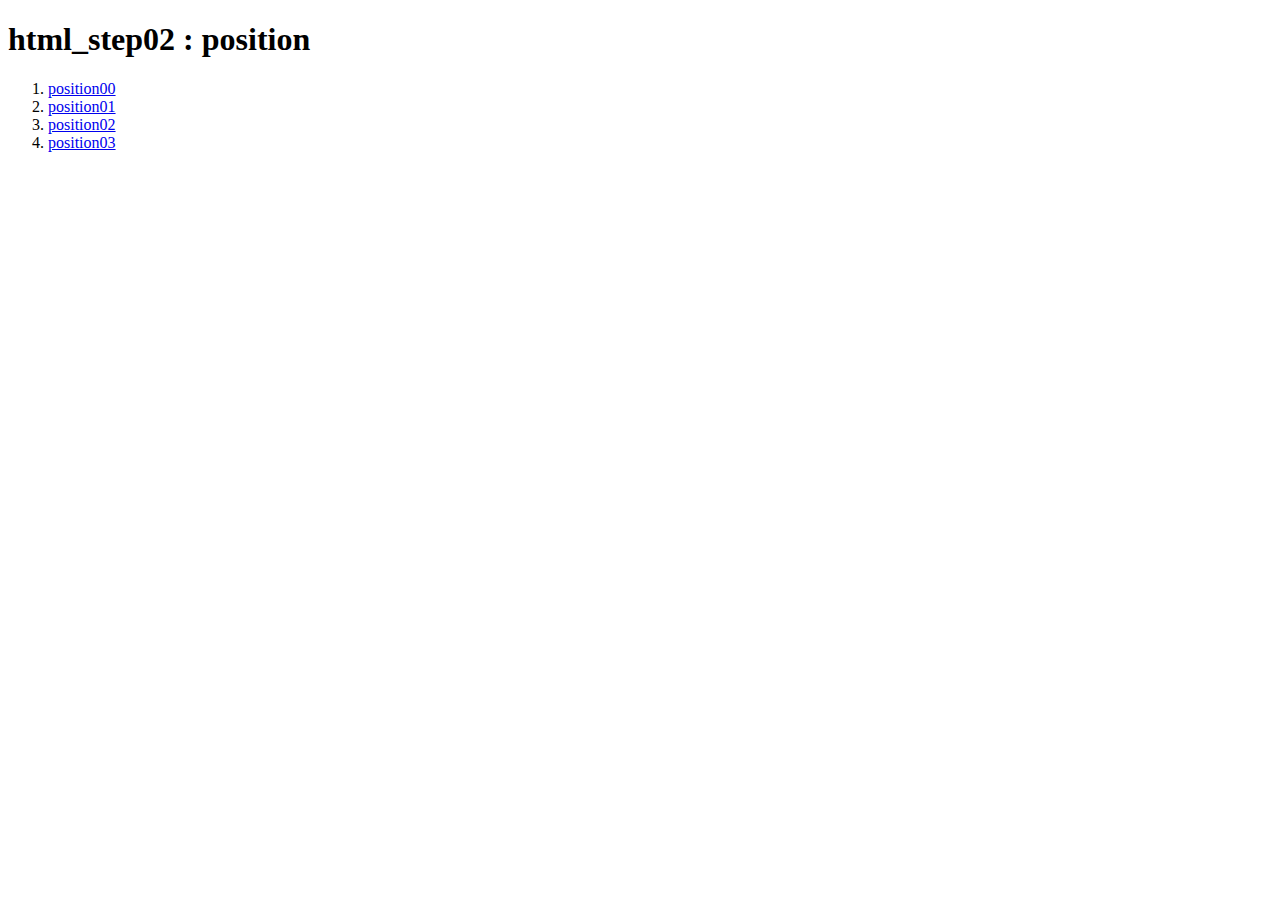
<file: index.html>
<!DOCTYPE html>
<html lang="ko">

<head>
    <meta charset="UTF-8">
    <meta http-equiv="X-UA-Compatible" content="IE=edge">
    <meta name="viewport" content="width=device-width, initial-scale=1.0">
    <title>html_step02 : position</title>
</head>

<body>
    <h1>html_step02 : position</h1>
    <ol>
        <li>
            <a href="position00.html" target="_blank">position00</a>
        </li>
        <li>
            <a href="position01.html" target="_blank">position01</a>
        </li>
        <li>
            <a href="position02.html" target="_blank">position02</a>
        </li>
        <li>
            <a href="position03.html" target="_blank">position03</a>
        </li>
    </ol>
</body>

</html>
</file>
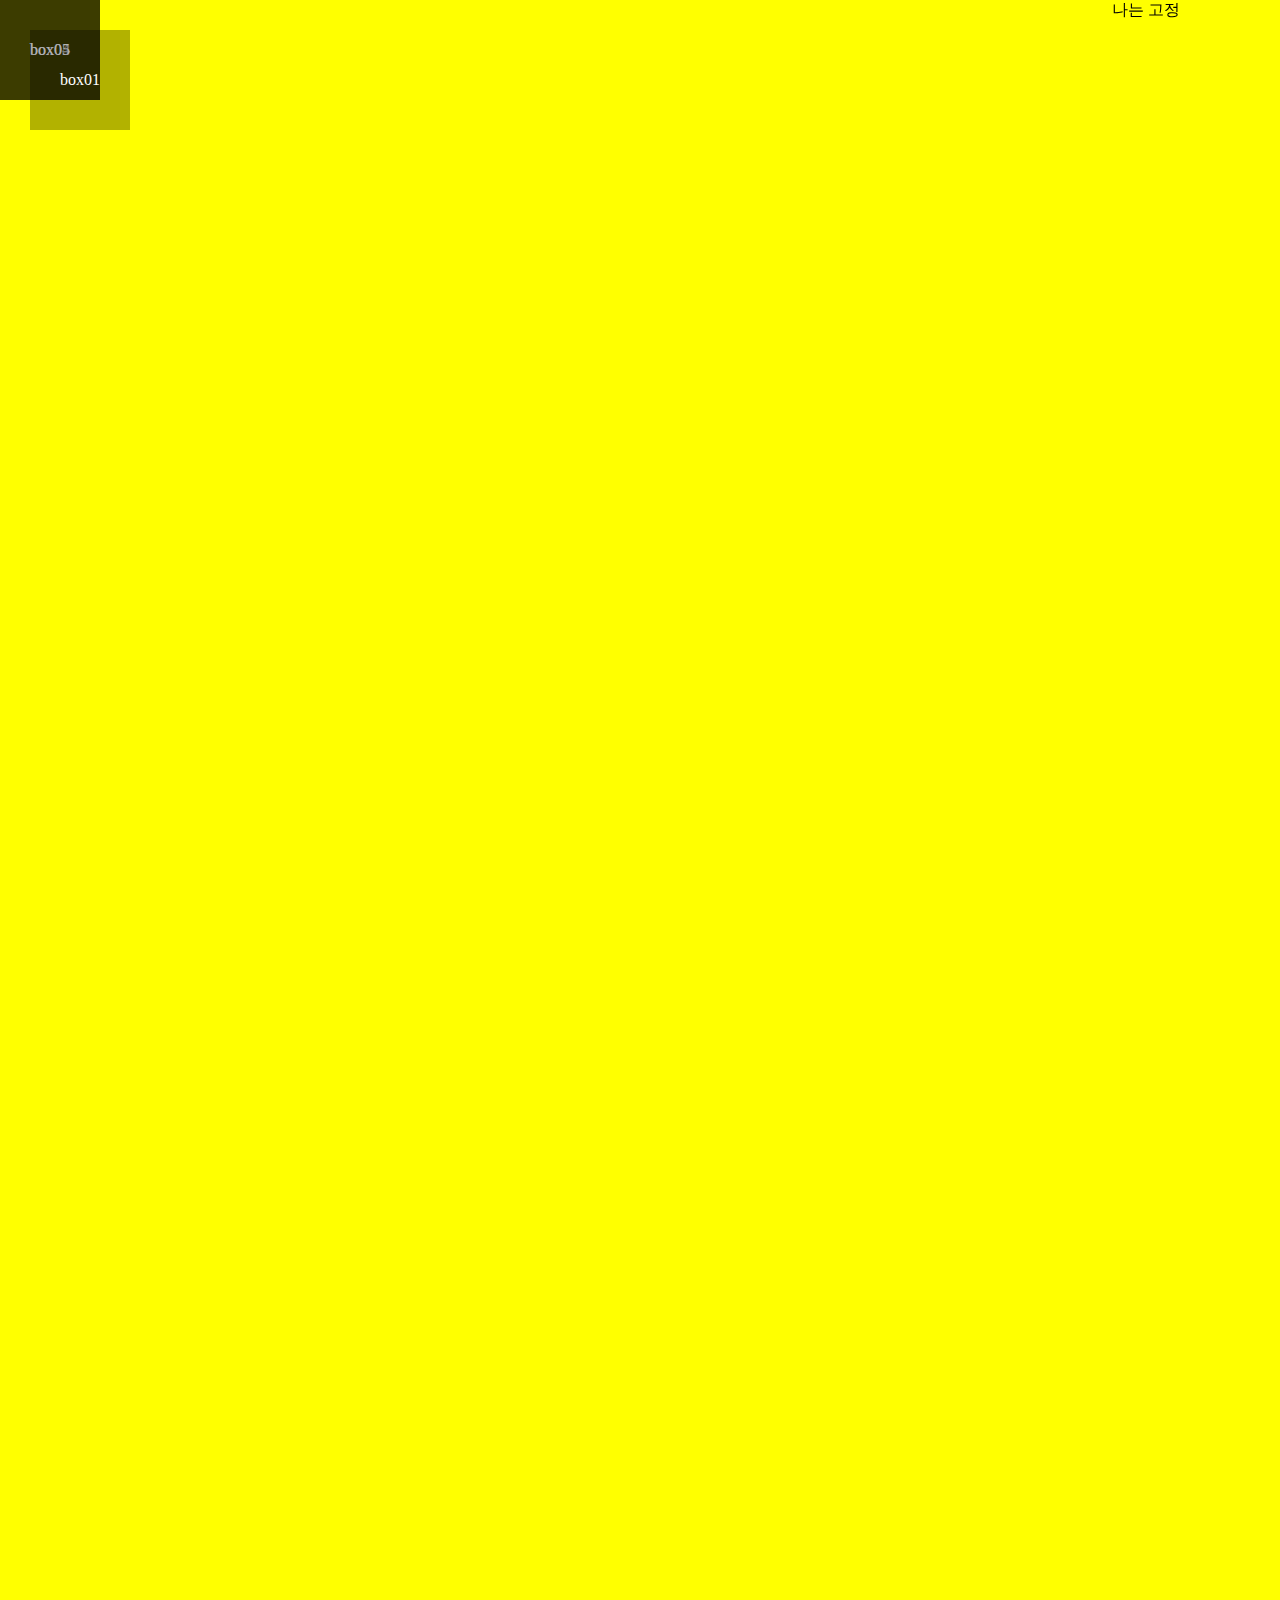
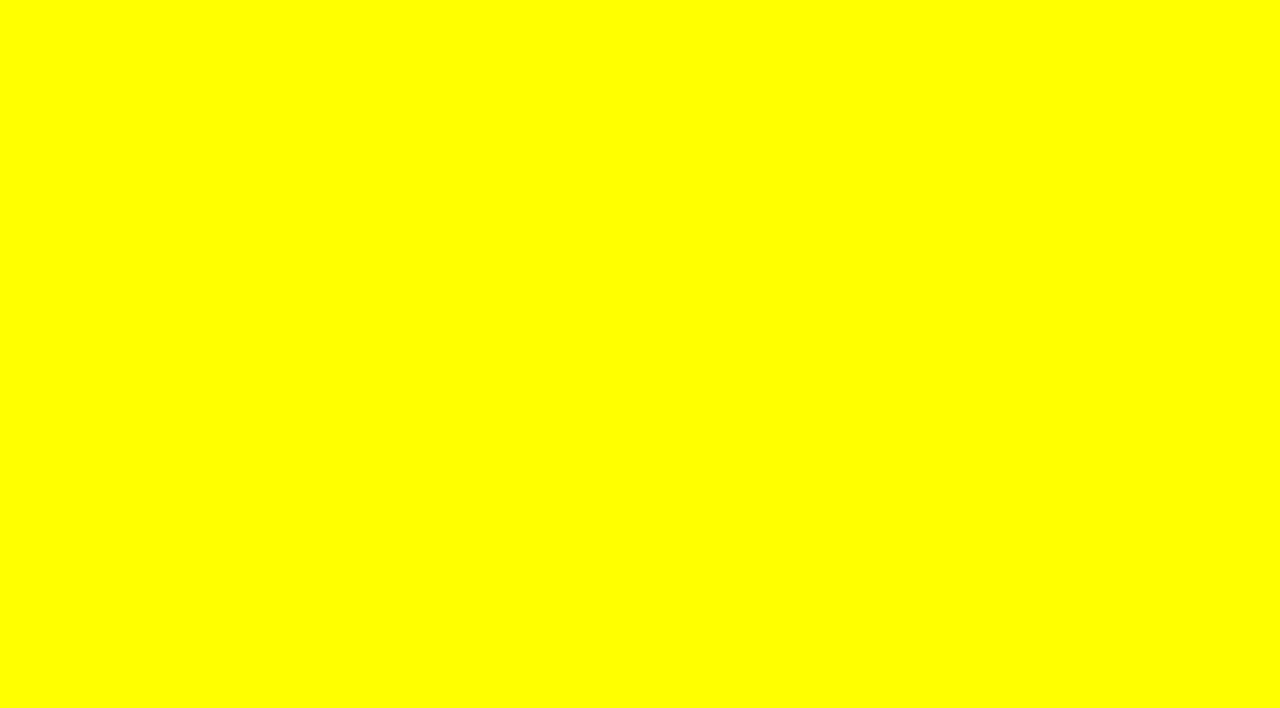
<file: position01.html>
<!DOCTYPE html>
<html lang="ko">

<head>
    <meta charset="UTF-8">
    <meta http-equiv="X-UA-Compatible" content="IE=edge">
    <meta name="viewport" content="width=device-width, initial-scale=1.0">
    <title>position01 : absolute</title>
    <!-- style 을 사용하는 3가지 방법
        1. inline style : tag 안에 attribute style="" 형식으로 쓴다,javascript영역 css로는 거의 쓰지 않음.
        2. 내부 스타일 시트(Internal style sheet) : 스타일을 주는 것이 국소적일 때... 거의 사용하지 않음.
        3. 외부 스타일 시트(External style sheet) : 스타일시트를 외부에 분리해서 import해서 쓰는 방법 : 주로 사용하는 방법.
    -->
    <style>
        body {
            background: #ff0;
            height: 200vh;
        }

        .position {

            background: tomato;
            margin: 500px 0;
            /* overflow: hidden; */
        }

        /* oosition : absolute, flxed 의 특징
        1. 부유하다 , (떠오른다.)
        2. 쪼그라든다. (width: auto)
        3. 기준점을 상실한다. (기준접은 parents 영역의 position을  기준으로 한다. body를 기준으로 한다.)
        4. parents 영역의 height를 없앤다. */
        .box {
            position: absolute;
            top: 0;
            left: 0;
            width: 100px;
            height: 100px;
            color: #fff;
            text-align: center;
            line-height: 100px;
            background: rgba(0, 0, 0, 0.3);
        }

        .box01 {
            top: 30px;
            left: 30px;
            z-index: 999;
        }

        /* position fixed 의 특징.
        1. absolute의 성질을 가지고 있다.
        2. 기준점을 만들어 줄 수가 없다. (기준점은 항상 화면(vieport)이다.)
        3. body를 벗어나도 스크롤바를 만들지 않는다. (아주 중요!!) 
        */
        .fixed {
            position: fixed;
            top: 0;
            right: 100px;
        }
    </style>
</head>

<body>
    <!-- tag 자동완성 기능 : emmet : section.position -->
    <section class="position">
        <div class="box box01">box01</div>
        <div class="box box02">box02</div>
        <div class="box box03">box03</div>
        <div class="box box04">box04</div>
        <div class="box box05">box05</div>
    </section>
    <div class="fixed">
        나는 고정
    </div>
</body>

</html>
</file>
